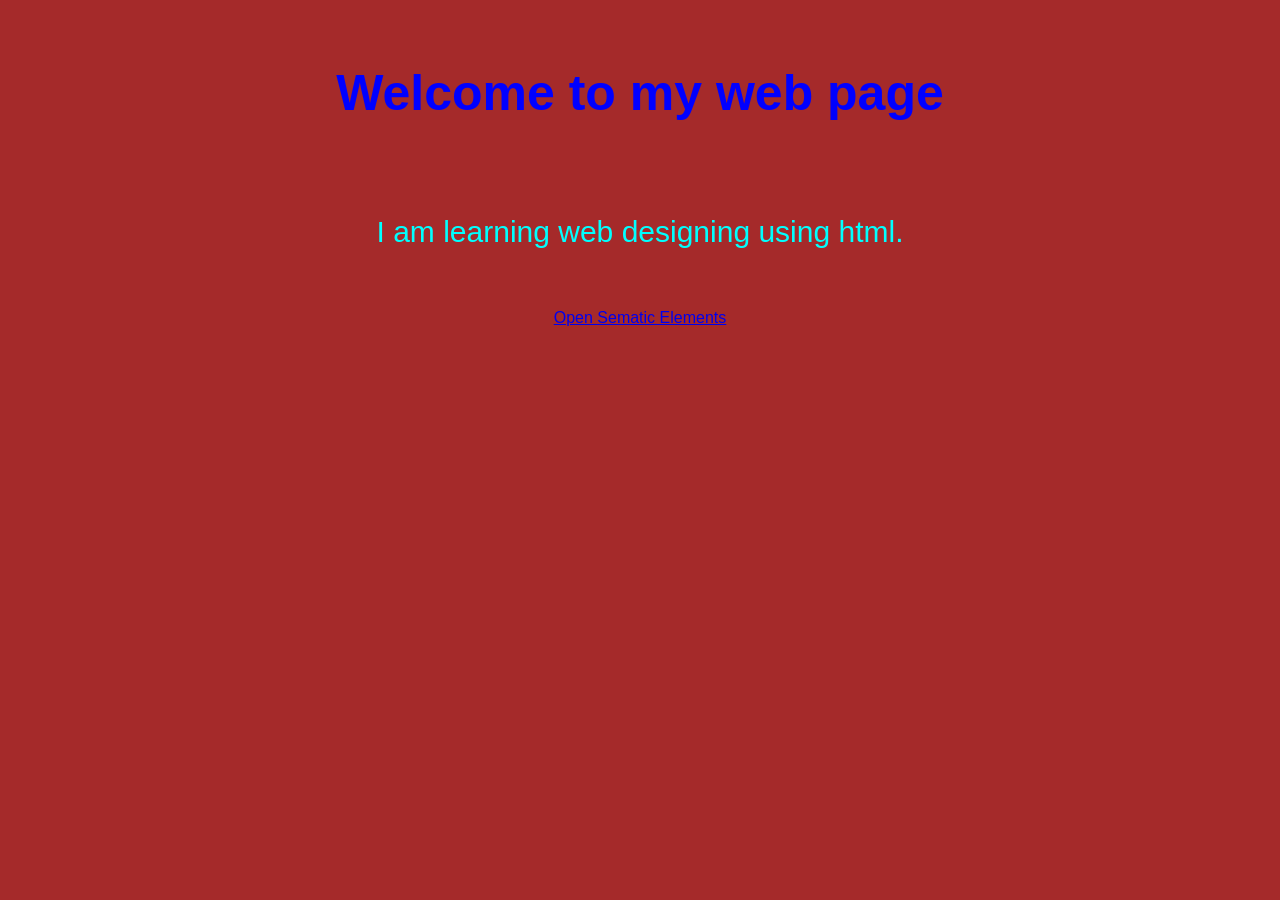
<file: index.html>
<!DOCTYPE html>
<html lang="en">
<head>
    <meta charset="UTF-8">
    <meta name="viewport" content="width=device-width, initial-scale=1.0">
    <title>My web page</title>
    <link rel="stylesheet"
href="style.css">
</head>
<body>

    <h1>Welcome to my web page</h1>
    <p>I am learning web designing using html.</p>
    <a
href="sematic-elements.html">Open Sematic Elements</a>
</body>
</html>
</file>
<file: style.css>
body{
    font-family: Arial, Helvetica, sans-serif;
    background-color: brown;
    text-align: center;
}

h1{
    color: blue;
    font-size: 50px;
    padding: 30px;

}

p{
    color: aqua;
    font-size: 30px;
    padding: 30px;
}
</file>
